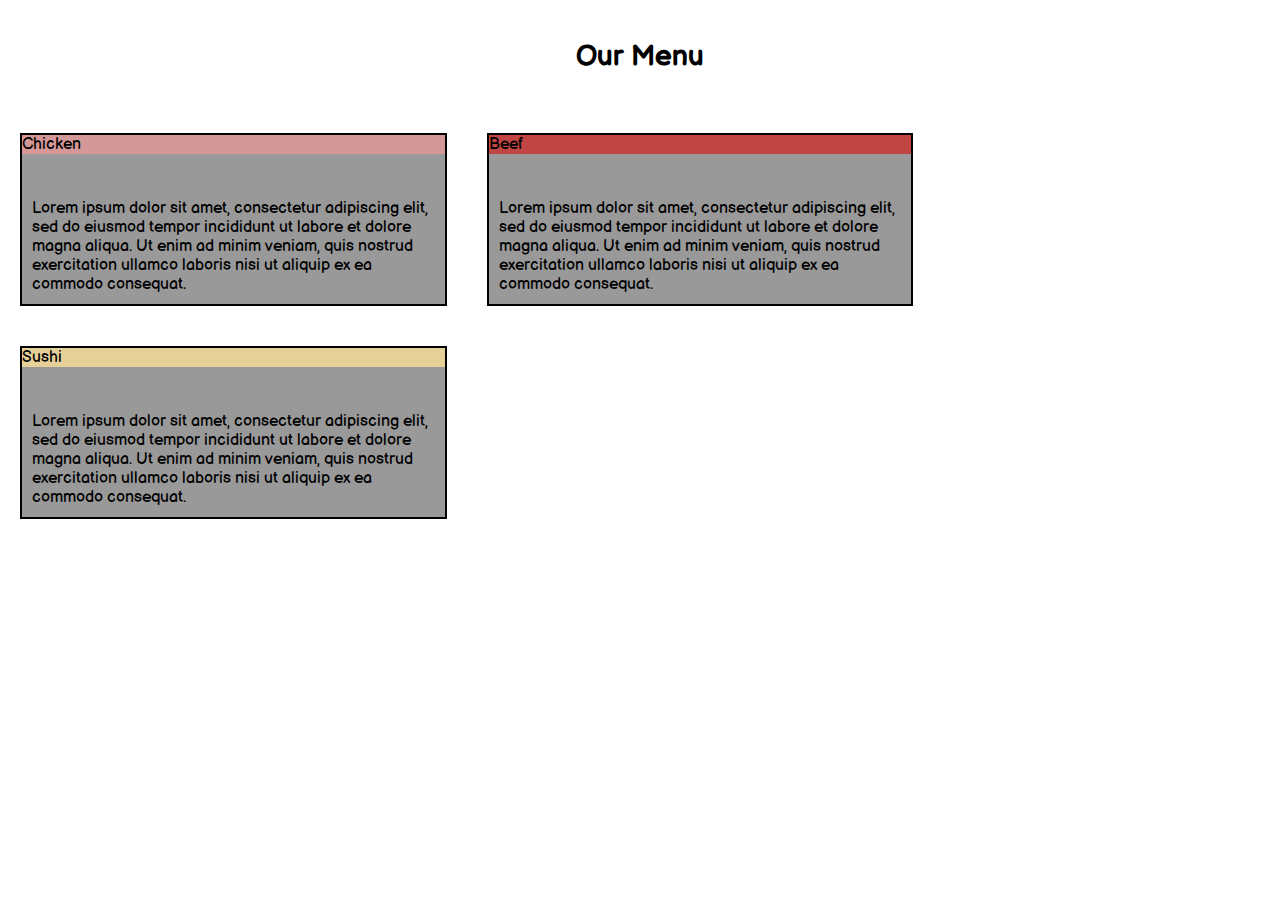
<file: module2-assignment/index.html>
<!DOCTYPE html>
<html>
<head>
	<meta charset="UTF-8">
	<meta name="viewport" content="width=device-width, initial-scale=1">
	<title>Module 2 Assignment - Our Menu</title>
	<link rel="stylesheet" href="css/style-m2a.css">
</head>
<body>
	<h1>Our Menu</h1>

	<div class="row">
		<section id="s1" class="col-lg-4 col-md-6 col-sm-12">
			<div id="Chicken">Chicken</div>
			<p>Lorem ipsum dolor sit amet, consectetur adipiscing elit, sed do eiusmod tempor incididunt ut labore et dolore magna aliqua. Ut enim ad minim veniam, quis nostrud exercitation ullamco laboris nisi ut aliquip ex ea commodo consequat.</p>
		</section>

		<section id="s2" class="col-lg-4 col-md-6 col-sm-12">
			<div id="Beef">Beef</div>
			<p>Lorem ipsum dolor sit amet, consectetur adipiscing elit, sed do eiusmod tempor incididunt ut labore et dolore magna aliqua. Ut enim ad minim veniam, quis nostrud exercitation ullamco laboris nisi ut aliquip ex ea commodo consequat.</p>
		</section>

		<section id="s3" class="col-lg-4 col-md-6 col-sm-12">
			<div id="Sushi">Sushi</div>
			<p>Lorem ipsum dolor sit amet, consectetur adipiscing elit, sed do eiusmod tempor incididunt ut labore et dolore magna aliqua. Ut enim ad minim veniam, quis nostrud exercitation ullamco laboris nisi ut aliquip ex ea commodo consequat.</p>
		</section>
	</div>

</body>
</html>
</file>
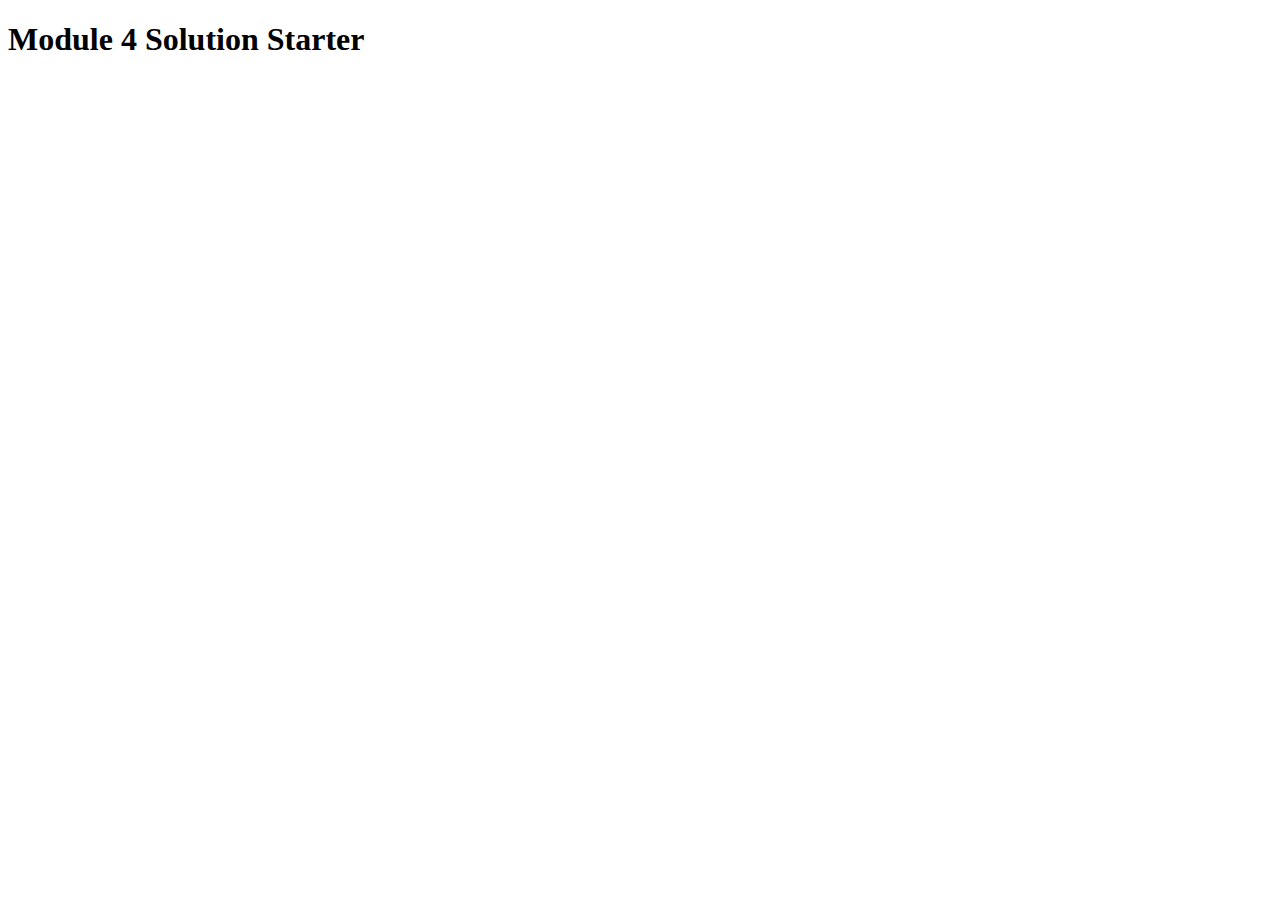
<file: module4-assignment/index.html>
<!DOCTYPE html>
<html>
<head>
  <meta charset="utf-8">
  <title>Module 4 Solution Starter</title>
  <script>
    var names = []; // DO NOT REMOVE
  </script>
  <script src="SpeakHello.js"></script>
  <script src="SpeakGoodBye.js"></script>
  <script src="script.js"></script>
</head>
<body>
  <h1>Module 4 Solution Starter</h1>
</body>
</html>
</file>
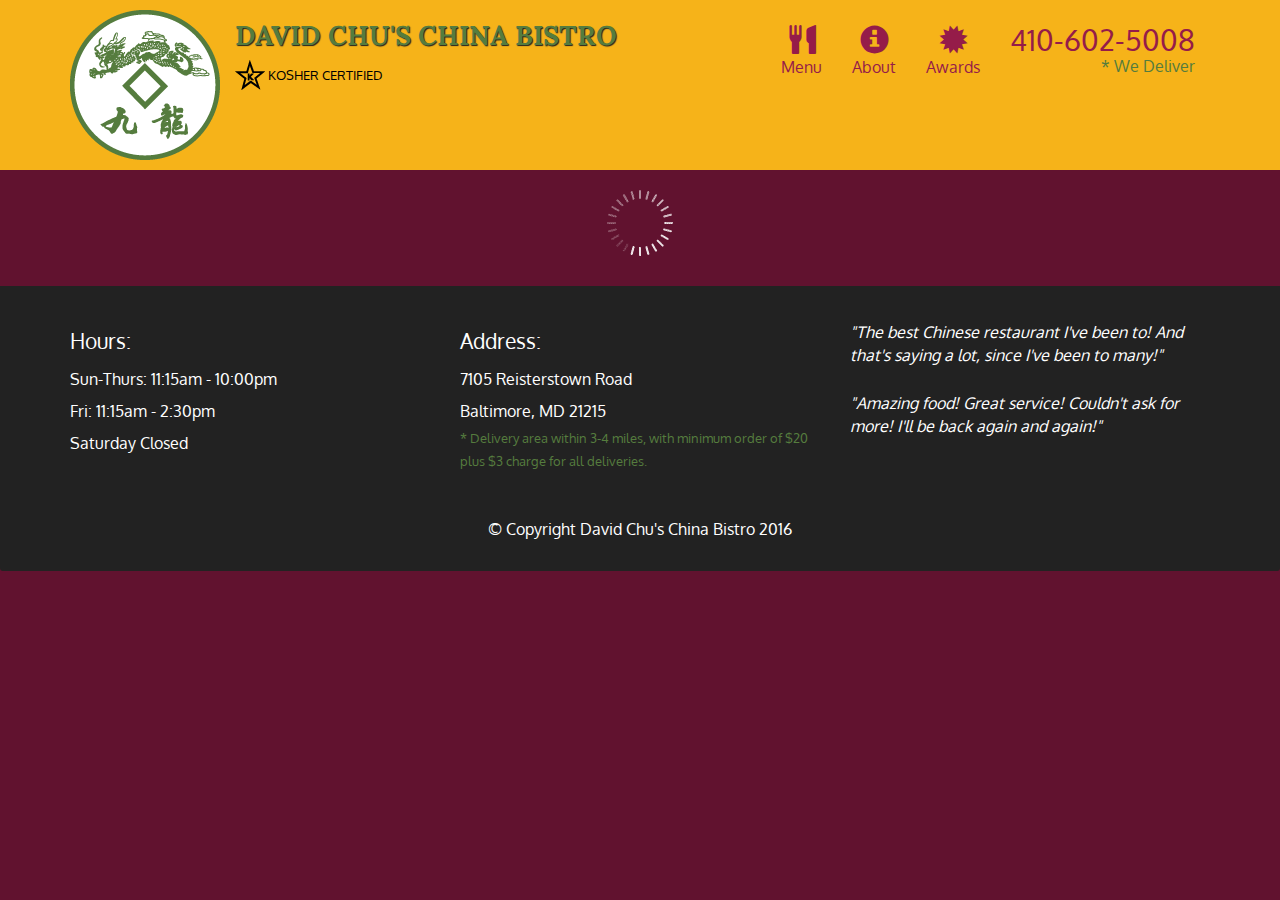
<file: module5-assignment/index.html>
<!doctype html>
<html lang="en">
  <head>
    <meta charset="utf-8">
    <meta http-equiv="X-UA-Compatible" content="IE=edge">
    <meta name="viewport" content="width=device-width, initial-scale=1">
    <title>David Chu's China Bistro</title>
    <link rel="stylesheet" href="css/bootstrap.min.css">
    <link rel="stylesheet" href="css/styles.css">
    <link href='https://fonts.googleapis.com/css?family=Oxygen:400,300,700' rel='stylesheet' type='text/css'>
    <link href='https://fonts.googleapis.com/css?family=Lora' rel='stylesheet' type='text/css'>
  </head>
<body>
  <header>
    <nav id="header-nav" class="navbar navbar-default">
      <div class="container">
        <div class="navbar-header">
          <a href="index.html" class="pull-left visible-md visible-lg">
            <div id="logo-img" alt="Logo image"></div>
          </a>

          <div class="navbar-brand">
            <a href="index.html"><h1>David Chu's China Bistro</h1></a>
            <p>
              <img src="images/star-k-logo.png" alt="Kosher certification">
              <span>Kosher Certified</span>
            </p>
          </div>

          <button id="navbarToggle" type="button" class="navbar-toggle collapsed" data-toggle="collapse" data-target="#collapsable-nav" aria-expanded="false">
            <span class="sr-only">Toggle navigation</span>
            <span class="icon-bar"></span>
            <span class="icon-bar"></span>
            <span class="icon-bar"></span>
          </button>
        </div>
        
        <div id="collapsable-nav" class="collapse navbar-collapse">
           <ul id="nav-list" class="nav navbar-nav navbar-right">
            <li id="navHomeButton" class="visible-xs active">
              <a href="index.html">
                <span class="glyphicon glyphicon-home"></span> Home</a>
            </li>
            <li id="navMenuButton">
              <a href="#" onclick="$dc.loadMenuCategories();">
                <span class="glyphicon glyphicon-cutlery"></span><br class="hidden-xs"> Menu</a>
            </li>
            <li>
              <a href="#">
                <span class="glyphicon glyphicon-info-sign"></span><br class="hidden-xs"> About</a>
            </li>
            <li>
              <a href="#">
                <span class="glyphicon glyphicon-certificate"></span><br class="hidden-xs"> Awards</a>
            </li>
            <li id="phone" class="hidden-xs">
              <a href="tel:410-602-5008">
                <span>410-602-5008</span></a><div>* We Deliver</div>
            </li>
          </ul><!-- #nav-list -->
        </div><!-- .collapse .navbar-collapse -->
      </div><!-- .container -->
    </nav><!-- #header-nav -->
  </header>

  <div id="call-btn" class="visible-xs">
    <a class="btn" href="tel:410-602-5008">
    <span class="glyphicon glyphicon-earphone"></span>
    410-602-5008
    </a>
  </div>
  <div id="xs-deliver" class="text-center visible-xs">* We Deliver</div>

  <div id="main-content" class="container"></div>

  <footer class="panel-footer">
    <div class="container">
      <div class="row">
        <section id="hours" class="col-sm-4">
          <span>Hours:</span><br>
          Sun-Thurs: 11:15am - 10:00pm<br>
          Fri: 11:15am - 2:30pm<br>
          Saturday Closed
          <hr class="visible-xs">
        </section>
        <section id="address" class="col-sm-4">
          <span>Address:</span><br>
          7105 Reisterstown Road<br>
          Baltimore, MD 21215
          <p>* Delivery area within 3-4 miles, with minimum order of $20 plus $3 charge for all deliveries.</p>
          <hr class="visible-xs">
        </section>
        <section id="testimonials" class="col-sm-4">
          <p>"The best Chinese restaurant I've been to! And that's saying a lot, since I've been to many!"</p>
          <p>"Amazing food! Great service! Couldn't ask for more! I'll be back again and again!"</p>
        </section>
      </div>
      <div class="text-center">&copy; Copyright David Chu's China Bistro 2016</div>
    </div>
  </footer>

  <!-- jQuery (Bootstrap JS plugins depend on it) -->
  <script src="js/jquery-2.1.4.min.js"></script>
  <script src="js/bootstrap.min.js"></script>
  <script src="js/ajax-utils.js"></script>
  <script src="js/script.js"></script>
</body>
</html>
</file>
<file: module2-assignment/css/style-m2a.css>
@font-face {
  font-family: BalsamiqSans;
  src: url(BalsamiqSans-Regular.ttf);
}

/*Base Style*/
* {
	font-family: BalsamiqSans;
	box-sizing: border-box;
	margin: 0px;
	padding: 0px; 
}

section {
  background-color: #999999;
  position: relative;
  border: 2px solid black;
  margin: 20px;
}

h1 {
	text-align: center;
	font-size: 1.75em;
	margin-top: 40px;
	margin-bottom: 40px;
}

h2 {
	font-size: 1.25em;
  position: absolute;
  top: -2px;
  right: -2px;
  padding: 2px 50px 2px 50px;
  border: 2px solid black;
}

#Chicken {
  background-color: #D59898;
}

#Beef {
  background-color: #C14543;
}

#Sushi {
  background-color: #E5D198;
}

p {
	padding: 10px;
  padding-top: 45px;
}

.row {
  width: 100%;
}

/********** Desktop devices only **********/
@media (min-width: 992px) {
  .col-lg-1, .col-lg-2, .col-lg-3, .col-lg-4, .col-lg-5, .col-lg-6, .col-lg-7, .col-lg-8, .col-lg-9, .col-lg-10, .col-lg-11, .col-lg-12 {
    float: left;
    /*border: 1px solid black;*/  
  }
  .col-lg-1 {
    width: 8.33%;
  }
  .col-lg-2 {
    width: 16.66%;
  }
  .col-lg-3 {
    width: 25%;
  }
  .col-lg-4 {
    width: 33.33%;
  }
  .col-lg-5 {
    width: 41.66%;
  }
  .col-lg-6 {
    width: 50%;
  }
  .col-lg-7 {
    width: 58.33%;
  }
  .col-lg-8 {
    width: 66.66%;
  }
  .col-lg-9 {
    width: 74.99%;
  }
  .col-lg-10 {
    width: 83.33%;
  }
  .col-lg-11 {
    width: 91.66%;
  }
  .col-lg-12 {
    width: 100%;
  }
}

/********** Tablet devices only **********/
@media (min-width: 768px) and (max-width: 991px) {
  .col-md-1, .col-md-2, .col-md-3, .col-md-4, .col-md-5, .col-md-6, .col-md-7, .col-md-8, .col-md-9, .col-md-10, .col-md-11, .col-md-12 {
    float: left;
    /*border: 1px solid black;*/
  }
  .col-md-1 {
    width: 8.33%;
  }
  .col-md-2 {
    width: 16.66%;
  }
  .col-md-3 {
    width: 25%;
  }
  .col-md-4 {
    width: 33.33%;
  }
  .col-md-5 {
    width: 41.66%;
  }
  .col-md-6 {
    width: 50%;
  }
  .col-md-7 {
    width: 58.33%;
  }
  .col-md-8 {
    width: 66.66%;
  }
  .col-md-9 {
    width: 74.99%;
  }
  .col-md-10 {
    width: 83.33%;
  }
  .col-md-11 {
    width: 91.66%;
  }
  .col-md-12 {
    width: 100%;
  }
}

/********** Mobile devices only **********/
@media (max-width: 767px) {
  .col-sm-1, .col-sm-2, .col-sm-3, .col-sm-4, .col-sm-5, .col-sm-6, .col-sm-7, .col-sm-8, .col-sm-9, .col-sm-10, .col-sm-11, .col-sm-12 {
    float: left;
    /*border: 1px solid black;*/
  }
  .col-sm-1 {
    width: 8.33%;
  }
  .col-sm-2 {
    width: 16.66%;
  }
  .col-sm-3 {
    width: 25%;
  }
  .col-sm-4 {
    width: 33.33%;
  }
  .col-sm-5 {
    width: 41.66%;
  }
  .col-sm-6 {
    width: 50%;
  }
  .col-sm-7 {
    width: 58.33%;
  }
  .col-sm-8 {
    width: 66.66%;
  }
  .col-sm-9 {
    width: 74.99%;
  }
  .col-sm-10 {
    width: 83.33%;
  }
  .col-sm-11 {
    width: 91.66%;
  }
  .col-sm-12 {
    width: 100%;
  }
}
</file>
<file: module5-assignment/css/styles.css>
body {
  font-size: 16px;
  color: #fff;
  background-color: #61122f;
  font-family: 'Oxygen', sans-serif;
}

/** HEADER **/
#header-nav {
  background-color: #f6b319;
  border-radius: 0;
  border: 0;
}

#logo-img {
  background: url('../images/restaurant-logo_large.png') no-repeat;
  width: 150px;
  height: 150px;
  margin: 10px 15px 10px 0;
}

.navbar-brand {
  padding-top: 25px;
}
.navbar-brand h1 { /* Restaurant name */
  font-family: 'Lora', serif;
  color: #557c3e;
  font-size: 1.5em;
  text-transform: uppercase;
  font-weight: bold;
  text-shadow: 1px 1px 1px #222;
  margin-top: 0;
  margin-bottom: 0;
  line-height: .75;
}
.navbar-brand a:hover, .navbar-brand a:focus {
  text-decoration: none;
}
.navbar-brand p { /* Kosher cert */
  color: #000;
  text-transform: uppercase;
  font-size: .7em;
  margin-top: 15px;
}
.navbar-brand p span { /* Star-K */
  vertical-align: middle;
}

#nav-list {
  margin-top: 10px;
}
#nav-list a {
  color: #951C49;
  text-align: center;
}
#nav-list a:hover {
  background: #E7E7E7;
}
#nav-list a span {
  font-size: 1.8em;
}

#phone {
  margin-top: 5px;
}
#phone a { /* Phone number */
  text-align: right;
  padding-bottom: 0;
}
#phone div { /* We Deliver */
  color: #557c3e;
  text-align: right;
  padding-right: 15px;
}

.navbar-header button.navbar-toggle, .navbar-header .icon-bar {
  border: 1px solid #61122f;
}
.navbar-header button.navbar-toggle {
  clear: both;
  margin-top: -30px;
}
/* END HEADER */

/* FOOTER */
.panel-footer {
  margin-top: 30px;
  padding-top: 35px;
  padding-bottom: 30px;
  background-color: #222;
  border-top: 0;
}
.panel-footer div.row {
  margin-bottom: 35px;
}
#hours, #address {
  line-height: 2;
}
#hours > span, #address > span {
  font-size: 1.3em;
}
#address p {
  color: #557c3e;
  font-size: .8em;
  line-height: 1.8;
}
#testimonials {
  font-style: italic;
}
#testimonials p:nth-child(2) {
  margin-top: 25px;
}
/* END FOOTER */



/* HOME PAGE */
.container .jumbotron {
  box-shadow: 0 0 50px #3F0C1F;
  border: 2px solid #3F0C1F;
}

#menu-tile, #specials-tile, #map-tile {
  height: 250px;
  width: 100%;
  margin-bottom: 15px;
  position: relative;
  border: 2px solid #3F0C1F;
  overflow: hidden;
}
#menu-tile:hover, #specials-tile:hover, #map-tile:hover {
  box-shadow: 0 1px 5px 1px #cccccc;
}
#menu-tile {
  background: url('../images/menu-tile.jpg') no-repeat;
  background-position: center;
}
#specials-tile {
  background: url('../images/specials-tile.jpg') no-repeat;
  background-position: center;
}
#menu-tile span, #specials-tile span, #map-tile span {
  position: absolute;
  bottom: 0;
  right: 0;
  width: 100%;
  text-align: center;
  font-size: 1.6em;
  text-transform: uppercase;
  background-color: #000;
  color: #fff;
  opacity: .8;
}
/* END HOME PAGE */

/* MENU CATEGORIES PAGE */
.category-tile { 
  position: relative;
  border: 2px solid #3F0C1F;
  overflow: hidden;
  width: 200px;
  height: 200px;
  margin: 0 auto 15px;
}
.category-tile span {
  position: absolute;
  bottom: 0;
  right: 0;
  width: 100%;
  text-align: center;
  font-size: 1.2em;
  text-transform: uppercase;
  background-color: #000;
  color: #fff;
  opacity: .8;
}
.category-tile:hover {
  box-shadow: 0 1px 5px 1px #cccccc;
}

#menu-categories-title + div {
  margin-bottom: 50px;
}
/* END MENU CATEGORIES PAGE */

/* SINGLE CATEGORY PAGE */
.menu-item-tile {
  margin-bottom: 25px;
}
.menu-item-tile hr {
  width: 80%;
}
.menu-item-tile .menu-item-price {
  font-size: 1.1em;
  text-align: right;
  margin-top: -15px;
  margin-right: -15px;
}
.menu-item-tile .menu-item-price span {
  font-size: .6em;
}
.menu-item-photo {
  position: relative;
  border: 2px solid #3F0C1F; 
  overflow: hidden;
  padding: 0;
  margin-right: -15px;
  margin-left: auto;
  margin-bottom: 20px;
  max-width: 250px;
}
.menu-item-photo div {
  position: absolute;
  bottom: 0;
  right: 0;
  width: 80px;
  background-color: #557c3e;
  text-align: center;
}
.menu-item-description {
  padding-right: 30px;
}
h3.menu-item-title {
  margin: 0 0 10px;
}
.menu-item-details {
  font-size: .9em;
  font-style: italic;
}
/* END SINGLE CATEGORY PAGE */


/********** Large devices only **********/
@media (min-width: 1200px) {
  .container .jumbotron {
    background: url('../images/jumbotron_1200.jpg') no-repeat;
    height: 675px;
  }
}

/********** Medium devices only **********/
@media (min-width: 992px) and (max-width: 1199px) {
  /* Header */
  #logo-img {
    background: url('../images/restaurant-logo_medium.png') no-repeat;
    width: 100px;
    height: 100px;
    margin: 5px 5px 5px 0;
  }
  /* End Header */

  /* Home Page */
  .container .jumbotron {
    background: url('../images/jumbotron_992.jpg') no-repeat;
    height: 558px;
  }
  /* End Home Page */
}

/********** Small devices only **********/
@media (min-width: 768px) and (max-width: 991px) {
  /* Home Page */
  .container .jumbotron {
    background: url('../images/jumbotron_768.jpg') no-repeat;
    height: 432px;
  }
  /* End Home Page */
}

/********** Extra small devices only **********/
@media (max-width: 767px) {
  /* Header */
  .navbar-brand {
    padding-top: 10px;
    height: 80px;
  }
  .navbar-brand h1 { /* Restaurant name */
    padding-top: 10px;
    font-size: 5vw; /* 1vw = 1% of viewport width */
  }
  .navbar-brand p { /* Kosher cert */
    font-size: .6em;
    margin-top: 12px;
  }
  .navbar-brand p img { /* Star-K */
    height: 20px;
  }

  #collapsable-nav a { /* Collapsed nav menu text */
    font-size: 1.2em;
  }
  #collapsable-nav a span { /* Collapsed nav menu glyph */
    font-size: 1em;
    margin-right: 5px;
  }

  #call-btn > a {
    font-size: 1.5em;
    display: block;
    margin: 0 20px;
    padding: 10px;
    border: 2px solid #fff;
    background-color: #f6b319;
    color: #951c49;
  }
  #xs-deliver {
    margin-top: 5px;
    font-size: .7em;
    letter-spacing: .1em;
    text-transform: uppercase;
  }
  /* End Header */

  /* Footer */
  .panel-footer section {
    margin-bottom: 30px;
    text-align: center;
  }
  .panel-footer section:nth-child(3) {
    margin-bottom: 0; /* margin already exists on the whole row */
  }
  .panel-footer section hr {
    width: 50%;
  }
  /* End Footer */

  /* Home Page */
  .container .jumbotron {
    margin-top: 30px;
    padding: 0;
  }
  #menu-tile, #specials-tile {
    width: 360px;
    margin: 0 auto 15px;
  }

  .menu-item-photo {
    margin-right: auto;
  }
  .menu-item-tile .menu-item-price {
    text-align: center;
  }
  .menu-item-description {
    text-align: center;;
  }
}


/********** Super extra small devices Only :-) (e.g., iPhone 4) **********/
@media (max-width: 479px) {
  /* Header */
  .navbar-brand h1 { /* Restaurant name */
    padding-top: 5px;
    font-size: 6vw;
  }
  /* End Header */
  
  /* Home page */
  #menu-tile, #specials-tile {
    width: 280px;
    margin: 0 auto 15px;
  }

  .col-xxs-12 {
    position: relative;
    min-height: 1px;
    padding-right: 15px;
    padding-left: 15px;
    float: left;
    width: 100%;
  }
}
</file>
